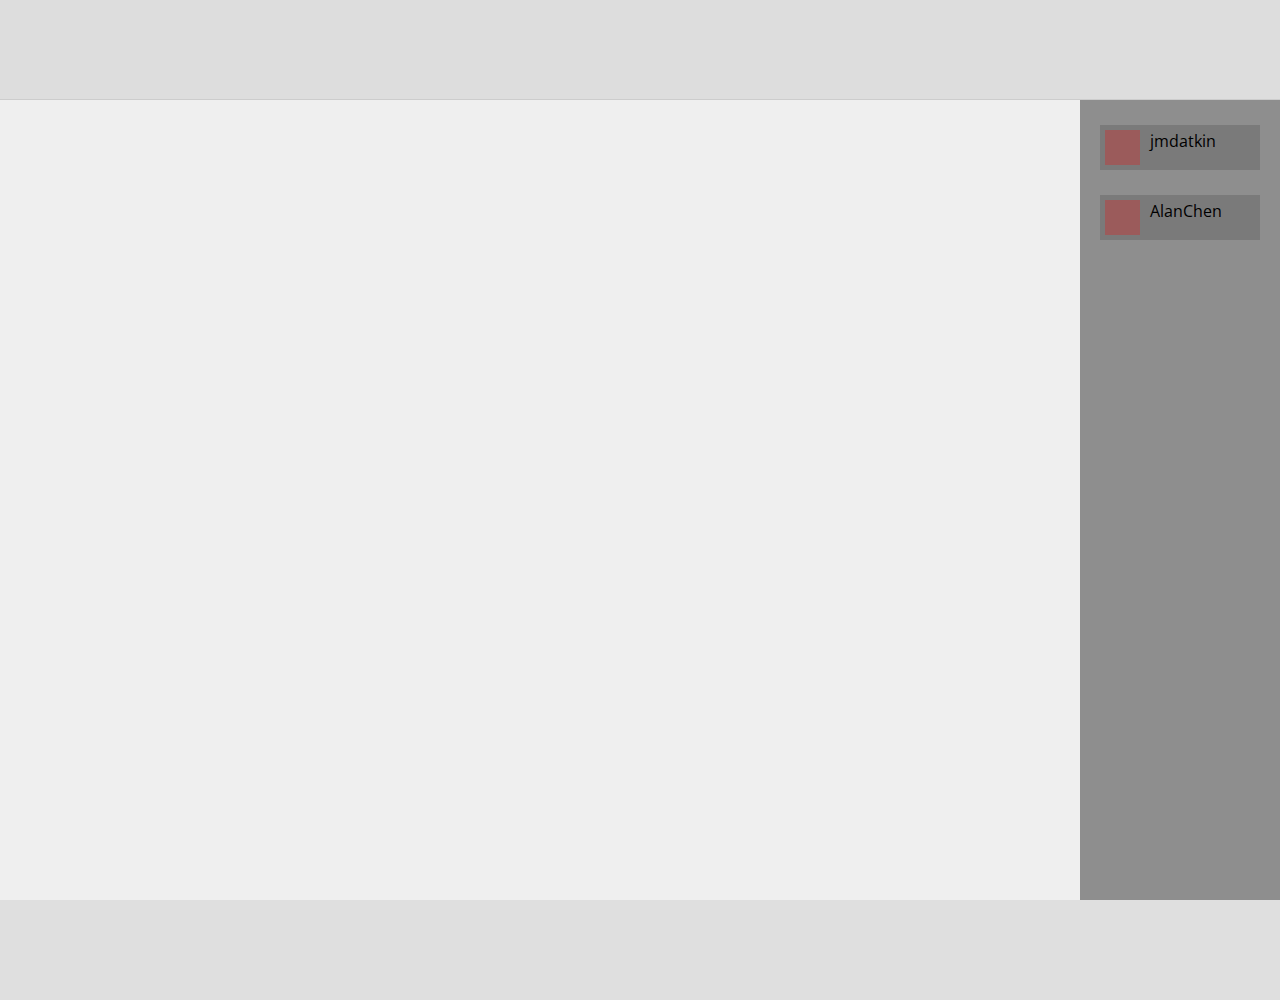
<file: index.html>
<!DOCTYPE html>
<html>
  <head>
    <title>Meme Man Part 2: Return of the Meme</title>
    <link href="https://fonts.googleapis.com/css?family=Open+Sans:400,600,700" rel="stylesheet">
        <style>
            html, body {
                width: 100%;
                height: 100%;
                overflow: hidden;
                background-color: #dfdfdf;
            }
            
            body {
                margin: 0;
                padding: 0;
	    	font-family: 'Open Sans';
            }

	    #wrapper {
	    	width: 100%;
	    	height: 100%;
	    }
            
            #header {
                height: 99px;
                width: 100%;
                position: relative;
                background-color: #ddd;
                border-bottom: 1px solid #ccc;
            }
            
            #content {
                width: calc(100% - 200px);
		/*height: calc(100% - 100px);*/
	    	height: 100%;
                position: relative;
                float: left;
	        background-color: #efefef;
	    	/*padding: 10px;*/
            }
            
            #sidebar {
                width: 200px;
                height: calc(100% - 100px);
	    	background-color: #8e8e8e;
                position: relative;
                float: left;
            }

	    #logo {
	    	margin: auto 0 auto 5px;
	    	height: 80px;
	    	width: auto;
	    	position: relative;
	    }

	    .blog-post {
	    	position: relative;
	    	width: calc(100% - 20px);
	    	height: auto;
	    	padding: 10px;
	    	background-color: #efefef;
	    	transition: background-color 0.25s;
	    }

	    .blog-post:hover {
	    	background-color: #dedede;
	    }

	    .metadata {
	    	font-size: 10px;
	    	color: #777;
	    }

	    h1 {
	    	margin: 0;
	    	font-weight: 700;
	    }

	    hr {
	    	height: 2px;
	    	color: #676767;
	    	background-color: #676767;
	    	border-width: 0;
	    }

	    .user-entry {
	    	padding: 5px;
	    	width: 150px;
	    	height: 35px;
	    	background-color: #7a7a7a;
	    	position: relative;
	    	margin: 25px auto;
	    }

	    .user-color {
	    	width: 35px;
	    	height: 35px;
	    	margin: auto 0;
	    	float: left;
	    	position: relative;
	    	background-color: rgba(255,0,0,0.25);
	    }

	    .user-info {
	    	width: 50px;
	    	height: 25px;
	    	position: relative;
	    	float: left;
	    	margin: auto 10px;
	    }
        </style>
  </head>
  <body>
    <div id="wrapper">
      <div id="header">
      </div>
      <div id="content">
      </div>
      <div id="sidebar">
        <div class="user-entry">
	  <div class="user-color">
	  </div>
	  <div class="user-info">
	    <span>jmdatkin</span>
	  </div>
	</div>
        <div class="user-entry">
	  <div class="user-color">
	  </div>
	  <div class="user-info">
	    <span>AlanChen</span>
	  </div>
	</div>
      </div>
    </div>
  </body>
</html>
</file>
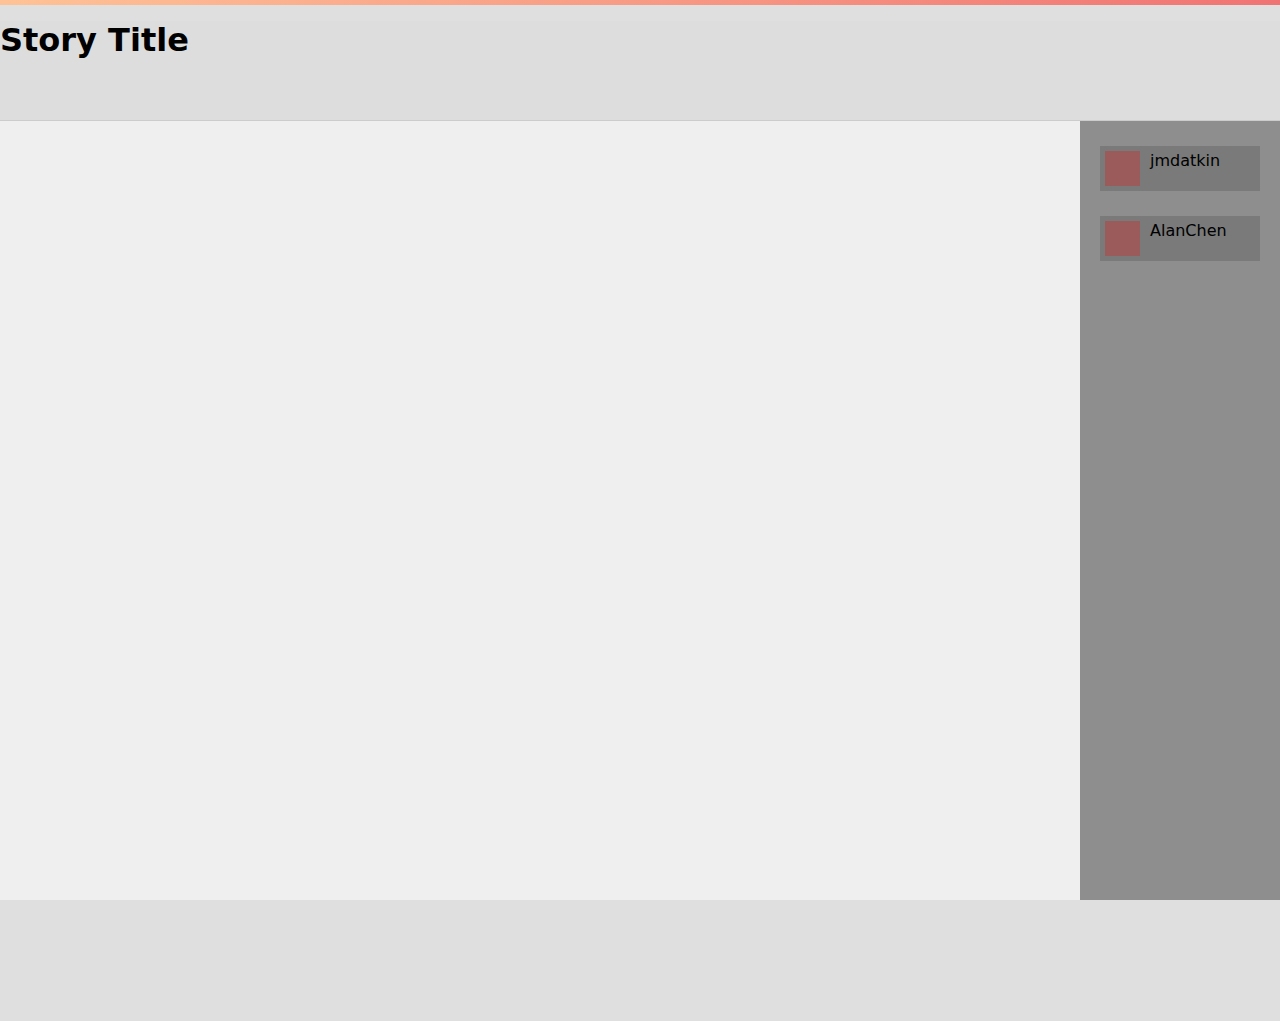
<file: templates/index.html>
<!DOCTYPE html>
<html>
  <head>
    <title>Meme Man Part 2: Return of the Meme</title>
    <!--<link href="https://fonts.googleapis.com/css?family=Open+Sans:400,600,700" rel="stylesheet">-->
        <style>
            html, body {
                width: 100%;
                height: 100%;
                overflow: hidden;
                background-color: #dfdfdf;
            }
            
            body {
                margin: 0;
                padding: 0;
	    	font-family: 'Tahoma', 'DejaVu Sans', sans-serif;
            }

	    #wrapper {
	    	width: 100%;
	    	height: 100%;
	    }
            
            #header {
                height: 99px;
                width: 100%;
                position: relative;
                background-color: #ddd;
                border-bottom: 1px solid #ccc;
            }
            
            #content {
                width: calc(100% - 200px);
		/*height: calc(100% - 100px);*/
	    	height: 100%;
                position: relative;
                float: left;
	        background-color: #efefef;
	    	/*padding: 10px;*/
            }
            
            #sidebar {
                width: 200px;
                height: calc(100% - 100px);
	    	background-color: #8e8e8e;
                position: relative;
                float: left;
            }

	    #logo {
	    	margin: auto 0 auto 5px;
	    	height: 80px;
	    	width: auto;
	    	position: relative;
	    }

	    .blog-post {
	    	position: relative;
	    	width: calc(100% - 20px);
	    	height: auto;
	    	padding: 10px;
	    	background-color: #efefef;
	    	transition: background-color 0.25s;
	    }

	    .blog-post:hover {
	    	background-color: #dedede;
	    }

	    .metadata {
	    	font-size: 10px;
	    	color: #777;
	    }

	    h1 {
	    	/*margin: 0;
	    	font-weight: 700;*/
	    	box-
	    }

	    hr {
	    	height: 2px;
	    	color: #676767;
	    	background-color: #676767;
	    	border-width: 0;
	    }

	    .user-entry {
	    	padding: 5px;
	    	width: 150px;
	    	height: 35px;
	    	background-color: #7a7a7a;
	    	position: relative;
	    	margin: 25px auto;
	    }

	    .user-color {
	    	width: 35px;
	    	height: 35px;
	    	margin: auto 0;
	    	float: left;
	    	position: relative;
	    	background-color: rgba(255,0,0,0.25);
	    }

	    .user-info {
	    	width: 50px;
	    	height: 25px;
	    	position: relative;
	    	float: left;
	    	margin: auto 10px;
	    }

	    #style-bar {
	    height: 5px;
	    width: 100%;
	    background: linear-gradient(to right,#FFC296,#F07373);
	    position: fixed;
	    top: 0;
	    z-index: 999;
	    }
        </style>
  </head>
  <body>
    <div id="wrapper">
      <div id="style-bar">
      </div>
      <div id="header">
	<h1>Story Title</h1>
      </div>
      <div id="content">
      </div>
      <div id="sidebar">
        <div class="user-entry">
	  <div class="user-color">
	  </div>
	  <div class="user-info">
	    <span>jmdatkin</span>
	  </div>
	</div>
        <div class="user-entry">
	  <div class="user-color">
	  </div>
	  <div class="user-info">
	    <span>AlanChen</span>
	  </div>
	</div>
      </div>
    </div>
  </body>
</html>
</file>
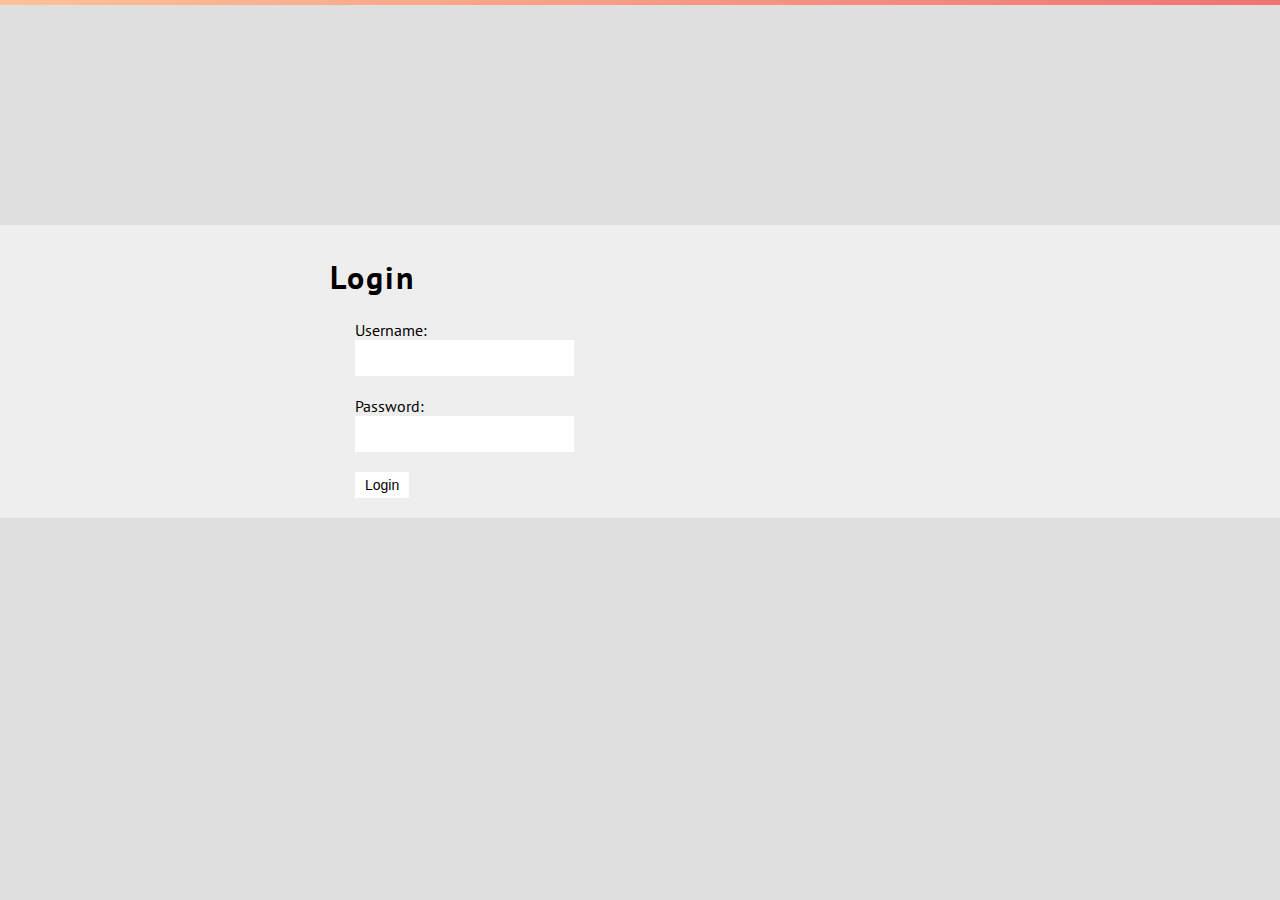
<file: login.html>
<!DOCTYPE html>
<html>
<head>
    <link href="https://fonts.googleapis.com/css?family=PT+Sans" rel="stylesheet">
<style>
	html, body {
		width: 100%;
		height: 100%;
		margin: 0;
		padding: 0;
		overflow: hidden;
	}
            
            body {
                margin: 0;
                padding: 0;
	    	font-family: 'PT Sans', sans-serif;
		background-color: #dfdfdf;
            }
	
	#wrapper {
		width: 100%;
		height: 100%;
		margin: 0;
		padding: 0;
	}
	
	#content {
		width: 100%;
		height: auto;
		margin: auto;
		padding: 10px;
		background-color: #eee;
		position: relative;
		top: 25%;
		animation: contentIntro 1s;
		transition-timing-function: cubic-bezier(.17,.67,.8,1);
	
	}

	#style-bar {
	height: 5px;
	width: 100%;
	background: linear-gradient(to right,#FFC296,#F07373);
	position: fixed;
	top: 0;
	z-index: 999;
	}

	#login-panel {
		width: 50%;
		height: auto;
		margin: 10px auto;
		position: relative;
	}

	.cred {
		margin: 0;
		outline: none;
		border: none;
		height: 30px;
		font-size: 16px;
		font-family: monospace;
		padding: 3px 3px 3px 6px;
	}

	@keyframes focusAnim {
		from {background: white;}
		to {background: linear-gradient(to right,rgba(255,194,150,0.25),rgba(240,115,115,0.25));} 
	}

	@keyframes contentIntro {
		from {top: 100%;}
		to {top: 25%;}
	}

	.cred:focus {
		/*background: linear-gradient(#FFC296,#F07373);*/
		background: linear-gradient(to right,rgba(255,194,150,0.25),rgba(240,115,115,0.25));
		box-shadow: inset 1px 1px 10px #BAA8A6;
	}

	#head {
		letter-spacing: 2px;
	}

	input[type=submit] {
		background-color: #fff;
		border: none;
		outline: none;
		padding: 5px 10px;
		font-size: 14px;
	}

	input[type=submit]:active {
		background: linear-gradient(to right,rgba(255,194,150,0.25),rgba(240,115,115,0.25));
		box-shadow: inset 1px 1px 10px #BAA8A6;
	}
</style>
</head>
<body>
	<div id="wrapper">
	  
	  <div id="style-bar">
	  </div>
		<div id="content">
			<div id="login-panel">
				<h1 id="head">Login</h1>
				<form style="position: relative; left: 25px;" action=[FORM ACTION HERE] method=POST>
					Username:<br>
					<input class="cred" type="text" name="username">
					<br><br>
					Password:<br>
					<input class="cred" type="password" name="pass">
					<br><br>
					<input type="submit" value="Login">
				</form>
			</div>
		</div>
	</div>
</body>
</html>
</file>
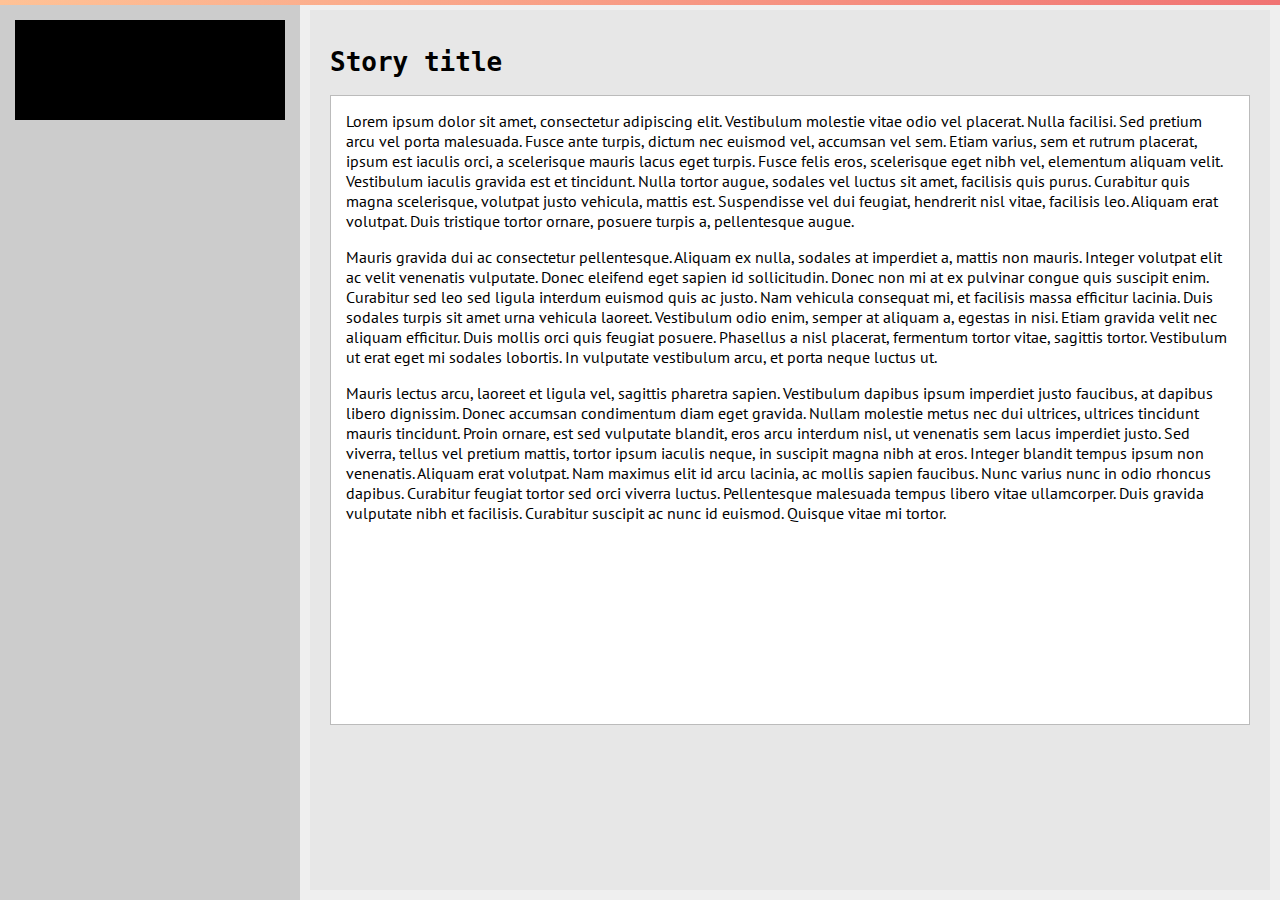
<file: profile.html>
<!DOCTYPE html>
<html>
  <head>
    <link href="https://fonts.googleapis.com/css?family=PT+Sans" rel="stylesheet">
        <style>
            html, body {
                width: 100%;
                height: 100%;
                overflow: hidden;
                background-color: #dfdfdf;
            }
            
            body {
                margin: 0;
                padding: 0;
	    	font-family: 'PT Sans', sans-serif;
            }

	    #wrapper {
	    	width: 100%;
	    	height: 100%;
	    }
            
            #header {
                height: 99px;
                width: 100%;
                position: relative;
                background-color: #ddd;
                border-bottom: 1px solid #ccc;
            }

	    #content {
	    	width: 100%;
	    	height: 100%;
	    	position: absolute;
	    }
            
            #info-pane-wrapper {
                width: calc(100% - 300px);
		/*height: calc(100% - 100px);*/
	    	height: 100%;
                position: relative;
                float: left;
	        background-color: #efefef;
	    	/*padding: 10px;*/
            }

	    #info-pane-content {
	    	margin: auto;
	    	background-color: #e7e7e7;
	    	position: relative;
	    	width: calc(100% - 20px);
	    	height: calc(100% - 20px);
	    	top: 10px;
	    	padding: 20px;
	    	box-sizing: border-box;
	    }
            
            #left-sidebar {
                width: 300px;
                /*height: calc(100% - 100px);*/
	    	height: 100%;
	    	background-color: #ccc;
                position: relative;
                float: left;
            }

	    #logo {
	    	margin: auto 0 auto 5px;
	    	height: 80px;
	    	width: auto;
	    	position: relative;
	    }

	    .blog-post {
	    	position: relative;
	    	width: calc(100% - 20px);
	    	height: auto;
	    	padding: 10px;
	    	background-color: #efefef;
	    	transition: background-color 0.25s;
	    }

	    .blog-post:hover {
	    	background-color: #dedede;
	    }

	    .metadata {
	    	font-size: 10px;
	    	color: #777;
	    }

	    /*h1 {
	    	margin: 0;
	    	font-weight: 700;
	    }*/

	    hr {
	    	height: 2px;
	    	color: #676767;
	    	background-color: #676767;
	    	border-width: 0;
	    }

	    #style-bar {
	    	height: 5px;
	    	width: 100%;
	    	background: linear-gradient(to right,#FFC296,#F07373);
	    	position: fixed;
	    	top: 0;
	    	z-index: 999;
	    }

	    #user-info {
	    	position: relative;
	    	width: 90%;
	    	height: 100px;
	    	margin: 20px auto;
	    	background-color: #000;
	    }

	    #story-pane {
	    	position: relative;
	    	width: 100%;
	    	height: 75%;
	    	/*margin: 30px 0 0 0;*/
	    	background-color: #fff;
	    	border: 1px solid #bbb;
		box-sizing: border-box;
	    	padding: 15px;
	    }

	    p {
	    	margin-top: 0;
	    }
        </style>
  </head>
  <body>
    <div id="wrapper">
      <div id="style-bar">
      </div>
      <div id="content">
	<div id="left-sidebar">
	  <div id="user-info">
	  </div>
	  <div id="story-list">
	  </div>
	</div>
	<div id="info-pane-wrapper">
	  <div id="info-pane-content">
	    <h1 style="font-family: monospace">Story title</h1>
	    <div id="story-pane">
	      <p>Lorem ipsum dolor sit amet, consectetur adipiscing elit. Vestibulum molestie vitae odio vel placerat. Nulla facilisi. Sed pretium arcu vel porta malesuada. Fusce ante turpis, dictum nec euismod vel, accumsan vel sem. Etiam varius, sem et rutrum placerat, ipsum est iaculis orci, a scelerisque mauris lacus eget turpis. Fusce felis eros, scelerisque eget nibh vel, elementum aliquam velit. Vestibulum iaculis gravida est et tincidunt. Nulla tortor augue, sodales vel luctus sit amet, facilisis quis purus. Curabitur quis magna scelerisque, volutpat justo vehicula, mattis est. Suspendisse vel dui feugiat, hendrerit nisl vitae, facilisis leo. Aliquam erat volutpat. Duis tristique tortor ornare, posuere turpis a, pellentesque augue.</p>

<p>Mauris gravida dui ac consectetur pellentesque. Aliquam ex nulla, sodales at imperdiet a, mattis non mauris. Integer volutpat elit ac velit venenatis vulputate. Donec eleifend eget sapien id sollicitudin. Donec non mi at ex pulvinar congue quis suscipit enim. Curabitur sed leo sed ligula interdum euismod quis ac justo. Nam vehicula consequat mi, et facilisis massa efficitur lacinia. Duis sodales turpis sit amet urna vehicula laoreet. Vestibulum odio enim, semper at aliquam a, egestas in nisi. Etiam gravida velit nec aliquam efficitur. Duis mollis orci quis feugiat posuere. Phasellus a nisl placerat, fermentum tortor vitae, sagittis tortor. Vestibulum ut erat eget mi sodales lobortis. In vulputate vestibulum arcu, et porta neque luctus ut.</p>

<p>Mauris lectus arcu, laoreet et ligula vel, sagittis pharetra sapien. Vestibulum dapibus ipsum imperdiet justo faucibus, at dapibus libero dignissim. Donec accumsan condimentum diam eget gravida. Nullam molestie metus nec dui ultrices, ultrices tincidunt mauris tincidunt. Proin ornare, est sed vulputate blandit, eros arcu interdum nisl, ut venenatis sem lacus imperdiet justo. Sed viverra, tellus vel pretium mattis, tortor ipsum iaculis neque, in suscipit magna nibh at eros. Integer blandit tempus ipsum non venenatis. Aliquam erat volutpat. Nam maximus elit id arcu lacinia, ac mollis sapien faucibus. Nunc varius nunc in odio rhoncus dapibus. Curabitur feugiat tortor sed orci viverra luctus. Pellentesque malesuada tempus libero vitae ullamcorper. Duis gravida vulputate nibh et facilisis. Curabitur suscipit ac nunc id euismod. Quisque vitae mi tortor.</p>
	    </div>
	  </div>
	</div>
      </div>
    </div>
  </body>
</html>
</file>
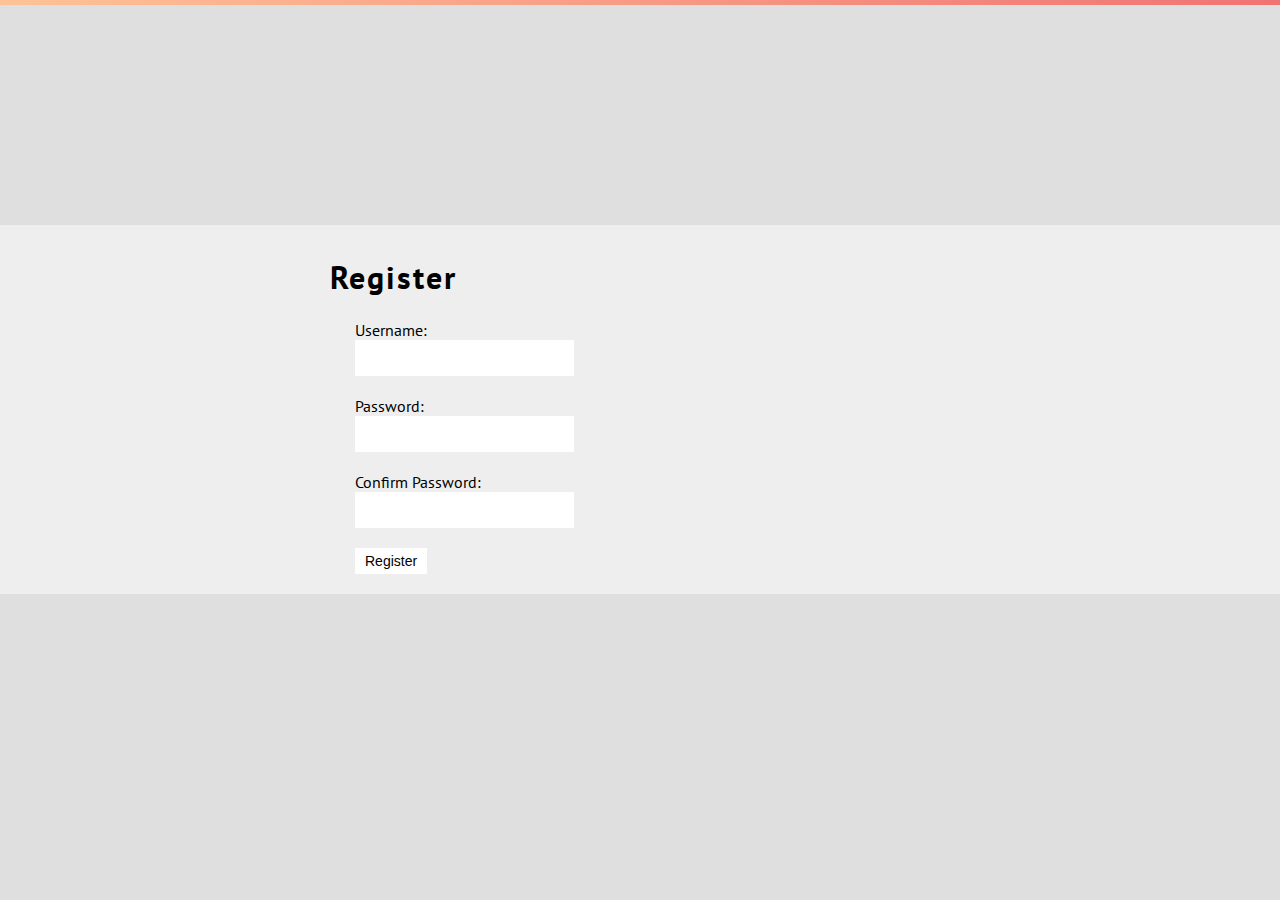
<file: register.html>
<!DOCTYPE html>
<html>
<head>
    <link href="https://fonts.googleapis.com/css?family=PT+Sans" rel="stylesheet">
<style>
	html, body {
		width: 100%;
		height: 100%;
		margin: 0;
		padding: 0;
		overflow: hidden;
	}
            
            body {
                margin: 0;
                padding: 0;
	    	font-family: 'PT Sans', sans-serif;
		background-color: #dfdfdf;
            }
	
	#wrapper {
		width: 100%;
		height: 100%;
		margin: 0;
		padding: 0;
	}
	
	#content {
		width: 100%;
		height: auto;
		margin: auto;
		padding: 10px;
		background-color: #eee;
		position: relative;
		top: 25%;
		animation: contentIntro 1s;
		transition-timing-function: cubic-bezier(.17,.67,.8,1);
	
	}

	#style-bar {
	height: 5px;
	width: 100%;
	background: linear-gradient(to right,#FFC296,#F07373);
	position: fixed;
	top: 0;
	z-index: 999;
	}

	#register-panel {
		width: 50%;
		height: auto;
		margin: 10px auto;
		position: relative;
	}

	.cred {
		margin: 0;
		outline: none;
		border: none;
		height: 30px;
		font-size: 16px;
		font-family: monospace;
		padding: 3px 3px 3px 6px;
	}

	@keyframes focusAnim {
		from {background: white;}
		to {background: linear-gradient(to right,rgba(255,194,150,0.25),rgba(240,115,115,0.25));} 
	}

	@keyframes contentIntro {
		from {top: 100%;}
		to {top: 25%;}
	}

	.cred:focus {
		/*background: linear-gradient(#FFC296,#F07373);*/
		background: linear-gradient(to right,rgba(255,194,150,0.25),rgba(240,115,115,0.25));
		box-shadow: inset 1px 1px 10px #BAA8A6;
	}

	#head {
		letter-spacing: 2px;
	}

	input[type=submit] {
		background-color: #fff;
		border: none;
		outline: none;
		padding: 5px 10px;
		font-size: 14px;
	}

	input[type=submit]:active {
		background: linear-gradient(to right,rgba(255,194,150,0.25),rgba(240,115,115,0.25));
		box-shadow: inset 1px 1px 10px #BAA8A6;
	}
</style>
</head>
<body>
	<div id="wrapper">
	  
	  <div id="style-bar">
	  </div>
		<div id="content">
			<div id="register-panel">
				<h1 id="head">Register</h1>
				<form style="position: relative; left: 25px;" action=[FORM ACTION HERE] method=POST>
					Username:<br>
					<input class="cred" type="text" name="username">
					<br><br>
					Password:<br>
					<input class="cred" type="password" name="pass">
					<br><br>
					Confirm Password:<br>
					<input class="cred" type="password" name="pass-conf">
					<br><br>
					<input type="submit" value="Register">
				</form>
			</div>
		</div>
	</div>
</body>
</html>
</file>
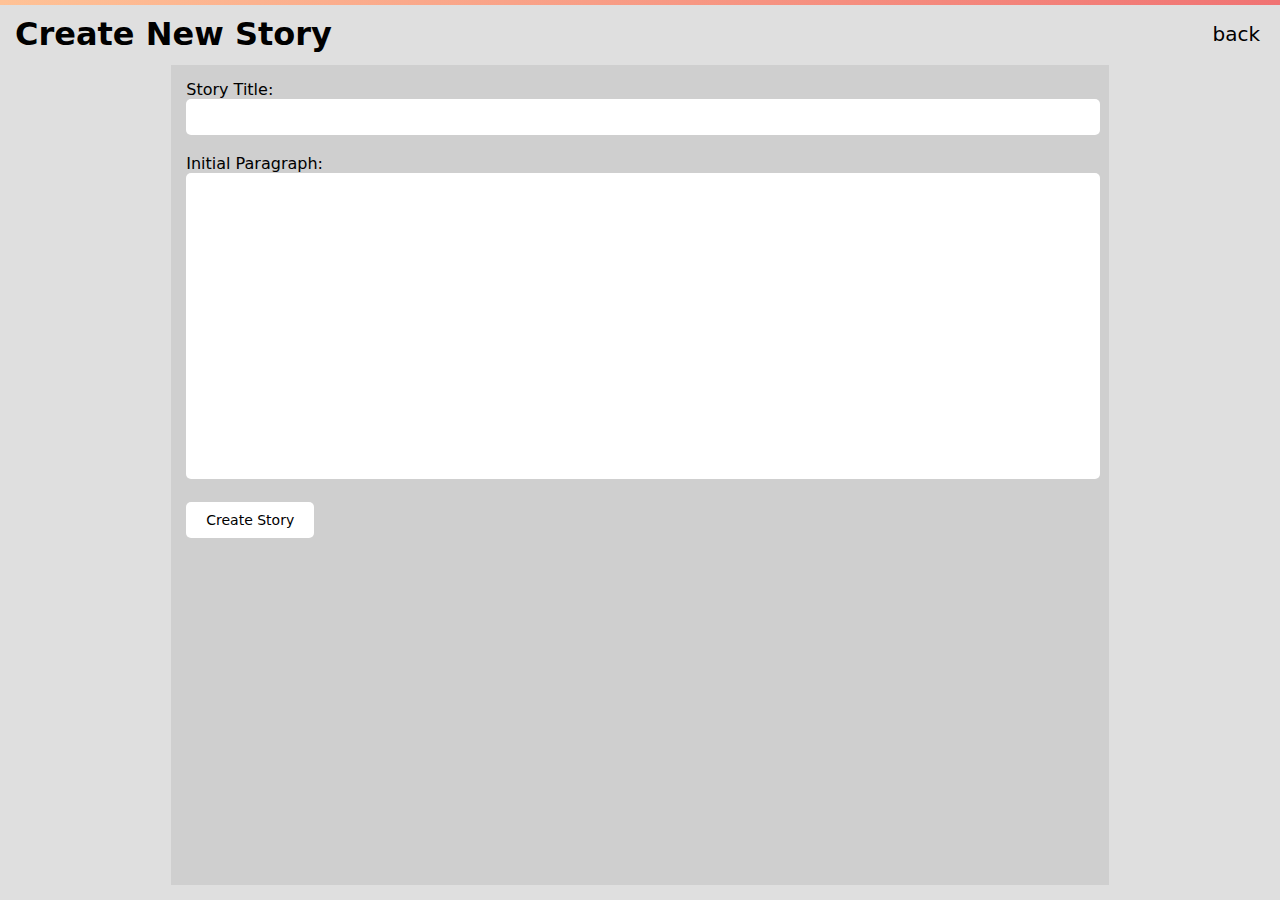
<file: templates/create.html>
<!DOCTYPE html>
<html>
  <head>
    <title>Storyr</title>
        <style>
            html, body {
                width: 100%;
                height: 100%;
                overflow: hidden;
                background-color: #dfdfdf;
            }
            
            body {
                margin: 0;
                padding: 0;
	    	font-family: 'Tahoma','DejaVu Sans', sans-serif;
            }

	    #wrapper {
	    	width: 100%;
	    	height: 100%;
	    }
            
            #header {
                height: 99px;
                width: 100%;
                position: relative;
                background-color: #ddd;
                border-bottom: 1px solid #ccc;
            }

	    #content {
	    	width: 100%;
	    	height: 100%;
	    position: absolute;
	    padding: 15px;
	    	box-sizing: border-box;
	    }
            
            #info-pane-wrapper {
                width: calc(100% - 300px);
		/*height: calc(100% - 100px);*/
	    	height: 100%;
                position: relative;
                float: left;
	        background-color: #efefef;
	    	/*padding: 10px;*/
            }

	    #info-pane-content {
	    	margin: auto;
	    	background-color: #e7e7e7;
	    	position: relative;
	    	width: calc(100% - 20px);
	    	height: calc(100% - 20px);
	    	top: 10px;
	    	padding: 20px;
	    	box-sizing: border-box;
	    }
            
            #left-sidebar {
                width: 300px;
                /*height: calc(100% - 100px);*/
	    	height: 100%;
	    	background-color: #ccc;
                position: relative;
                float: left;
            }

	    #logo {
	    	margin: auto 0 auto 5px;
	    	height: 80px;
	    	width: auto;
	    	position: relative;
	    }

	    .blog-post {
	    	position: relative;
	    	width: calc(100% - 20px);
	    	height: auto;
	    	padding: 10px;
	    	background-color: #efefef;
	    	transition: background-color 0.25s;
	    }

	    .blog-post:hover {
	    	background-color: #dedede;
	    }

	    .metadata {
	    	font-size: 10px;
	    	color: #777;
	    }

	    /*h1 {
	    	margin: 0;
	    	font-weight: 700;
	    }*/

	    hr {
	    	height: 2px;
	    	color: #676767;
	    	background-color: #676767;
	    	border-width: 0;
	    }

	    #style-bar {
	    	height: 5px;
	    	width: 100%;
	    	background: linear-gradient(to right,#FFC296,#F07373);
	    	position: fixed;
	    	top: 0;
	    	z-index: 999;
	    }

	    #rev-log {
	    	position: relative;
	    	width: 90%;
	    	height: 100%;
	    	margin: auto;
	    	/*background-color: #000;*/
	    }

	    #story-pane {
	    	position: relative;
	    	width: 100%;
	    	height: 75%;
	    	/*margin: 30px 0 0 0;*/
	    	background-color: #fff;
	    	border: 1px solid #ddd;
		box-sizing: border-box;
	    	padding: 15px;
	    	border-radius: 5px;
	    }

	    p {
	    	margin-top: 0;
	    }

	    #revision-list-wrapper {
	    	position: relative;
	    	width: 100%;
	    	height: auto;
	    	box-sizing: border-box;
	    	padding: 5px;
	    	margin: 0;
	    }

	    #revision-list {
	    	list-style: none;
	    }

	    .story-entry {
	    	width: 100%;
	    	height: auto;
	    	position: relative;
	    	margin: 0 -15px;
	    	padding: 0 10px;
	    }

	    #form-container {
	    	position: relative;
	    	width: 75%;
	    	height: calc(100% - 50px);
	    	margin: 50px auto;
	    	background-color: #cfcfcf;
		box-sizing: border-box;
	    	padding: 15px;
	    }

	.cred {
		margin: 0;
		outline: none;
		border: none;
		height: 30px;
		font-size: 16px;
		font-family: monospace;
		padding: 3px 3px 3px 3px;
	    border-radius: 5px;
	    	width: 100%;
	    }

	    

	    #init-para {
	    	outline: none;
	    	border: none;
	    	width: 100%;
	    	height: 100%;
	    	resize: none;
	    	position: relative;
	    	background-color: #fff;
	    	border-radius: 5px;
	    }

	    input[type=submit] {
		background-color: #fff;
		border: none;
		outline: none;
		padding: 10px 20px;
		font-size: 14px;
		border-radius: 5px;
		font-family: "Tahoma","DejaVu Sans",sans-serif;
		margin: 0 auto;
		position: relative;
	}

	input[type=submit]:active {
		background: linear-gradient(to right,rgba(255,194,150,0.25),rgba(240,115,115,0.25));
		/*box-shadow: inset 1px 1px 10px #BAA8A6;*/
	    	border: solid 1px #bbb;
	}
	    
        </style>
  </head>
  <body>
    <div id="wrapper">
      <div id="style-bar">
      </div>
      <div id="content">
	    <h1 style="margin-top: 0; float: left">Create New Story</h1>
	<a style="float: right; font-size: 28px; text-decoration: none; color: #000;" href="/storylist"><span id="logout-button" style="font-size: 20px; margin-right: 5px;">back</span></a>
	    <div id="form-container">
	      <form id="create-story-form" action="/cauth" method="POST">
		Story Title:<br>
		<input type="text" class="cred" name="title">
		<br><br>
		Initial Paragraph:<br>
		<textarea class="cred" style="height: 300px;" id="init-para" name="init"></textarea>
		<br><br>
		<input type="submit" value="Create Story">
	      </form>
	    </div>
      </div> 
    </div>
  </body>
</html>
</file>
